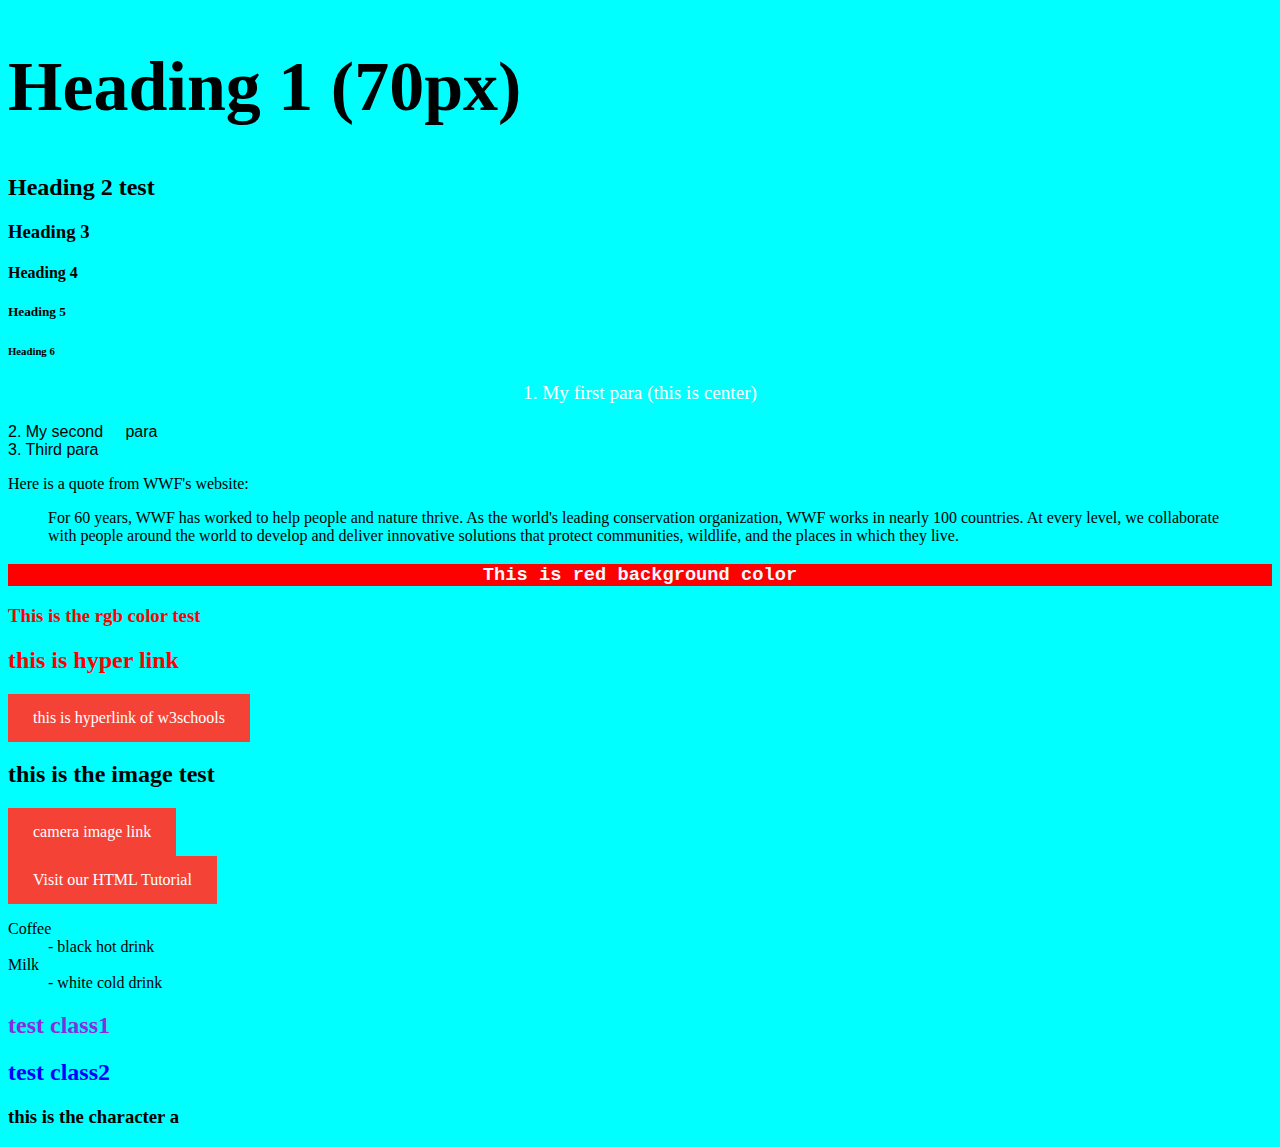
<file: Code/index.html>
<!DOCTYPE html>
<html>
    <head>
        <title>
            This is my website
        </title>
        <link rel="stylesheet" href="style.css">
        <link rel="icon" href="img/icon.png" type="image/x-icon"/>
        <meta charset="utf-8">
    </head>
    <!-- <style>
        body {background-color:bisque;}
        h3   {color:blue}
    </style> -->

    <body>
        <!-- This is heading test -->
        <h1 style="font-size:70px;"> Heading 1 (70px) </h1>
        <h2> Heading 2 test </h2>
        <h3> Heading 3 </h3>
        <h4> Heading 4 </h4>
        <h5> Heading 5 </h5>
        <h6> Heading 6 </h6>
        <p align = "center", style="font-size: larger; color: #ffffff ;">
            1. My first para (this is center)
        </p>
        <p style="font-family:'Franklin Gothic Medium', 'Arial Narrow', Arial, sans-serif;">
            2. My second &nbsp;&nbsp;&nbsp; para 
            <br>
            3. Third para
        </p>

        <p>Here is a quote from WWF's website:</p>
        <blockquote cite="http://www.worldwildlife.org/who/index.html">
            For 60 years, WWF has worked to help people and nature thrive. As the world's leading conservation organization, WWF works in nearly 100 countries. At every level, we collaborate with people around the world to develop and deliver innovative solutions that protect communities, wildlife, and the places in which they live.
        </blockquote>

        <h3 style="color: aliceblue ;background-color: red; font-family: 'Courier New', Courier, monospace;", align="center"> 
            This is red background color 
        </h3>

        <h3 style="color: #ff0000;">
            This is the rgb color test
        </h3>
        <h2 style="color: #ff0000;">this is hyper link </h2>
        <a href="https://www.w3schools.com/"  target="_blank"> this is hyperlink of w3schools </a>

        <h2>
            this is the image test
        </h2>
        <a href="img/camera.jpg" target="_blank"> camera image link</a>
        <br>
        <a href="https://www.w3schools.com/html/" title="Go to W3Schools HTML section">Visit our HTML Tutorial</a>
        
        <dl>
            <dt>Coffee</dt>
            <dd>- black hot drink</dd>
            <dt>Milk</dt>
            <dd>- white cold drink</dd>
          </dl>

        <div class="city"> 
            <h2> test class1</h2>
        </div>

        <h2 class="note"> test class2</h2>

        <h3>this is the character &#97</h3>

        
    </body>
</html>
</file>
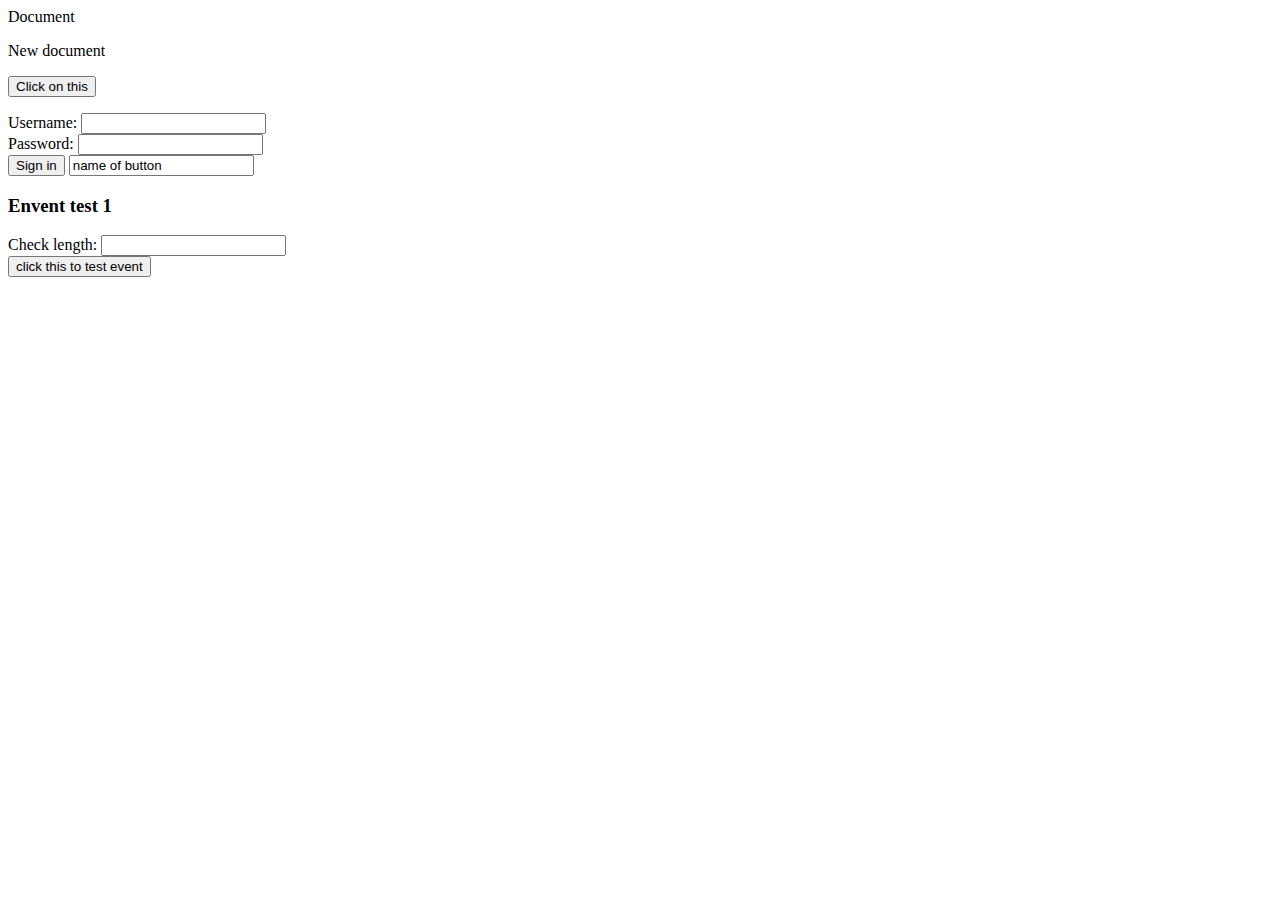
<file: project/index.html>
<!DOCTYPE <!DOCTYPE html>
<html>
	<head>
		<meta charset="utf-8">
		<meta http-equiv="X-UA-Compatible" content="IE=edge">
		<title> Basic Website </title>
		<meta name="description" content="">
		<meta name="viewport" content="width=device-width, initial-scale=1">
		<link rel="stylesheet" href="css/style.css">
		<script type="text/javascript" src="js/basic.js" ></script>
		<script>
			var button_s = document.getElementById('show-btn');
			button_s.onclick = function(){
				alert('may vua click vao nut nay');
			}
		</script>
		<script>
			function checkvalid(){
				var username = document.getElementById('username').value;
				var password = document.getElementById('password').value;

				if(username == ""){
					alert('You did not enter the username');
					return false;
				}
			}
			let node = document.getElementById('test_inner');
			node.innerHTML = "new element";
			document.getElementById('output') = node.innerHTML;

		</script>

	</head>
	<body>
		<div>
			<p id="test_inner">Document</p>
			<p id="output">New document</p>
		</div>
		<button onclick="getLocation()">Click on this</button>
		<p id="geo"></p>

		<form onsubmit="test_submit()">
			<label form="username">Username: </label>
			<input type="text" id="username" name="username"/> <br>
			<label form="password">Password: </label>
			<input type="text" id="password" name="password"/> <br>
			<input type="submit" value="Sign in" name="submit" onclick="return checkvalid()" />
			<input type="text" value="name of button" target="_blank" />
		</form>

		
		<h3>Envent test 1</h3>
		<label for="event_test">Check length:</label>
		<input type="text" id="event_test"/><br>
		<input type="button" value="click this to test event" id="even_test"/>

		<!-- event test -->
		<script>
			var obj = document.getElementById('even_test');
			obj.addEventListener('click', function(){
				alert("you just test successful this feature");
			});

		</script>



	</body>
</html>
</file>
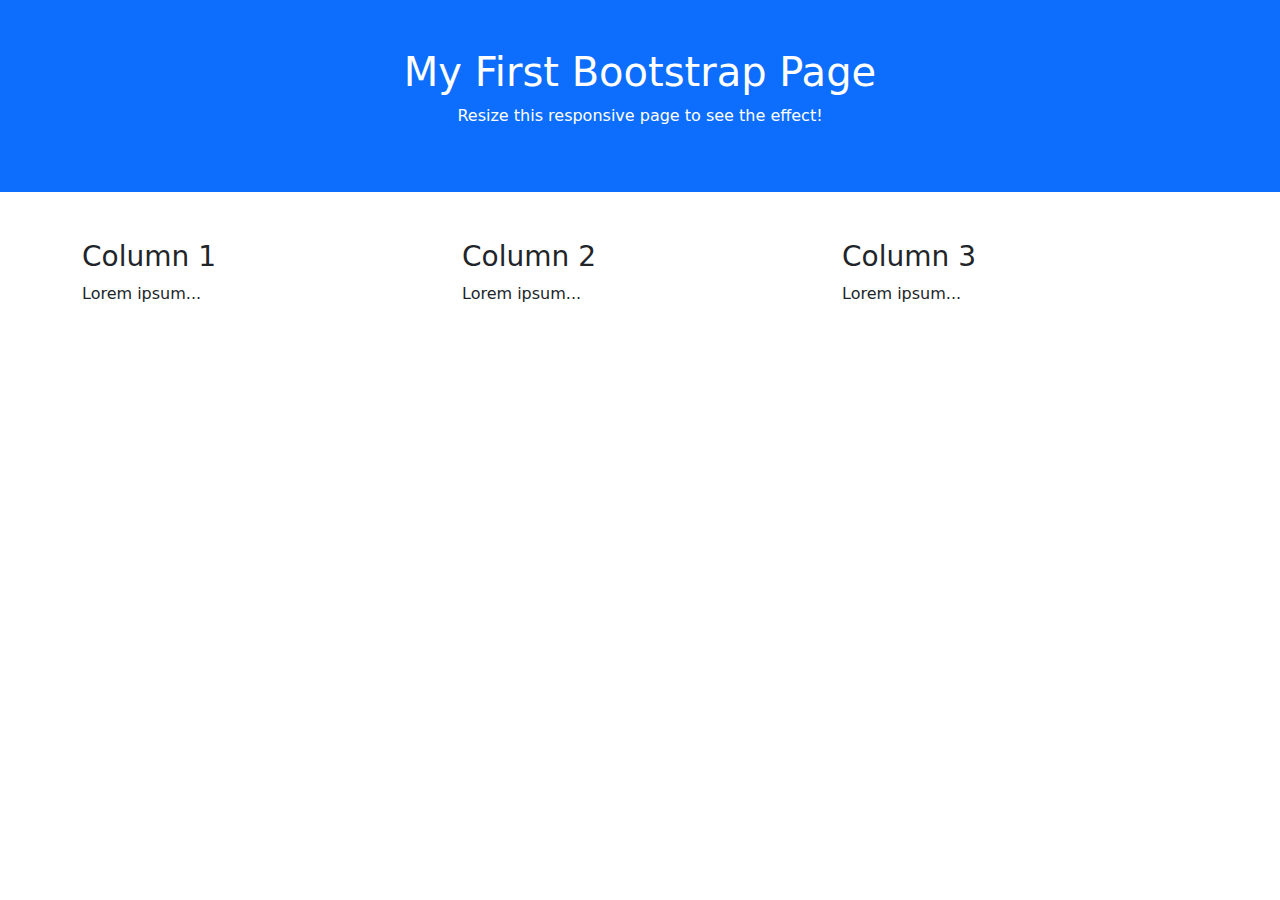
<file: Code/btrap_ex.html>
<!DOCTYPE html>
<html lang="en">
<head>
<title>Bootstrap 5 Example</title>
<meta charset="utf-8">
<meta name="viewport" content="width=device-width, initial-scale=1">
<link href="https://cdn.jsdelivr.net/npm/bootstrap@5.2.3/dist/css/bootstrap.min.css" rel="stylesheet">
<script src="https://cdn.jsdelivr.net/npm/bootstrap@5.2.3/dist/js/bootstrap.bundle.min.js"></script>
</head>
<body>

<div class="container-fluid p-5 bg-primary text-white text-center">
  <h1>My First Bootstrap Page</h1>
  <p>Resize this responsive page to see the effect!</p>
</div>

<div class="container mt-5">
  <div class="row">
    <div class="col-sm-4">
      <h3>Column 1</h3>
      <p>Lorem ipsum...</p>
    </div>
    <div class="col-sm-4">
      <h3>Column 2</h3>
      <p>Lorem ipsum...</p>
    </div>
    <div class="col-sm-4">
      <h3>Column 3</h3>
      <p>Lorem ipsum...</p>
    </div>
  </div>
</div>
</file>
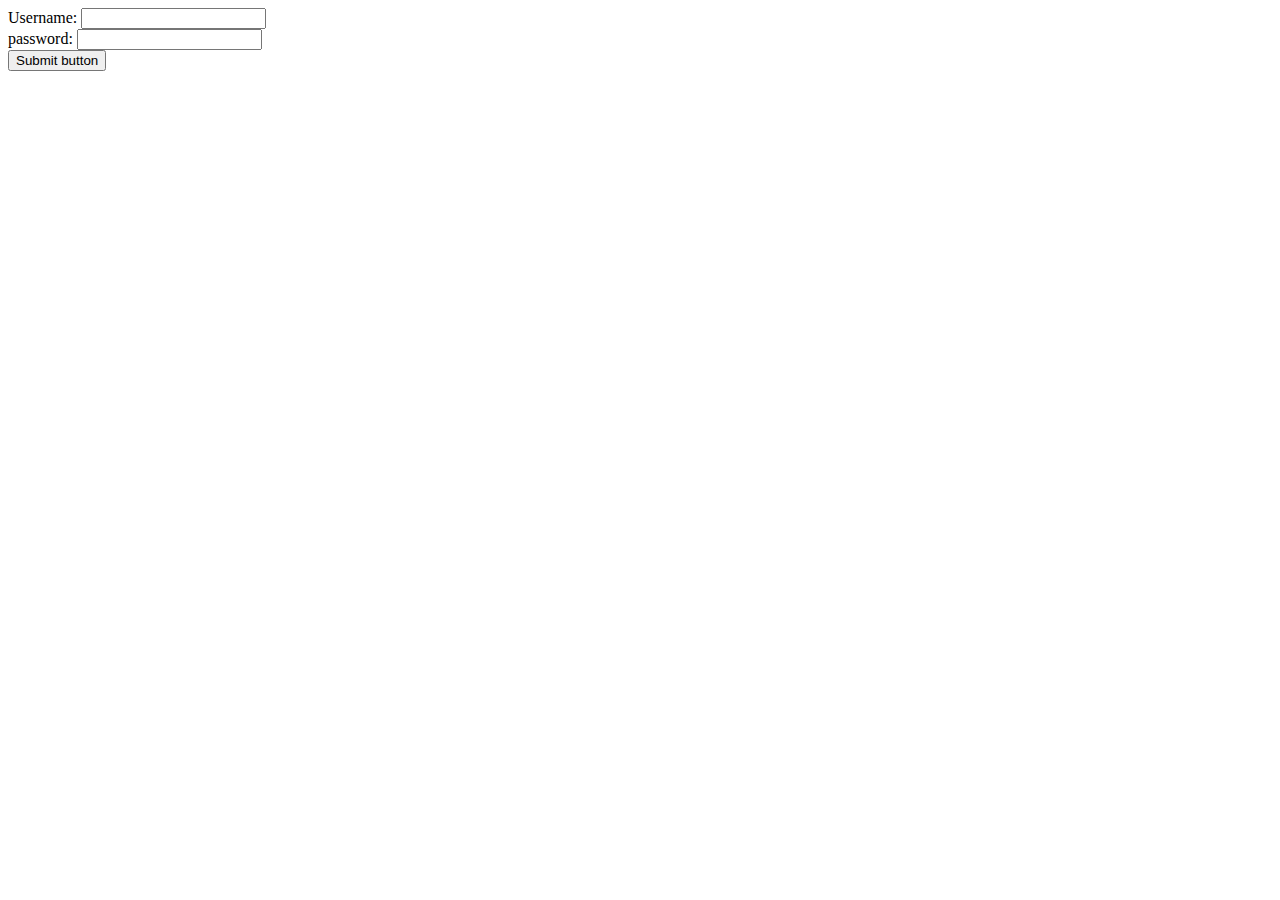
<file: exercise/checkvalid_input.html>
<!DOCTYPE <!DOCTYPE html>
<html>
    <head>
        <meta charset="utf-8">
        <meta http-equiv="X-UA-Compatible" content="IE=edge">
        <title>exercise</title>
        <meta name="description" content="">
        <meta name="viewport" content="width=device-width, initial-scale=1">
        <link rel="stylesheet" href="#">
    </head>
    <body>
        <script>
            function check(){
                var submit_button = document.getElementById('submit').value;
                var usrname = document.getElementById('username').value;
                var usrpassword = document.getElementById('password').value;

                if(usrpassword == ''  || usrname == '' || usrpassword.length < 7){
                    document.getElementById('message').innerHTML = 'Please enter the valid username and password';
                    return false;
                } else{
                    document.getElementById('message').innerHTML = 'Sucessful';
                    return true;
                }
            }

            // function reload_page(){
            //     var totalpage = window.history.length;
            //     console.log(totalpage);
            // }

            console.log('size of screen ' + window.screen.width + ' ' + window.screen.height);
            if(window.screen.width == 1536){
                console.log('true');
            }else{
                console.log('false');
            }
            console.log(Number.prototype);
            age = new Number();
            console.log(age);
            console.log(age.valueOf());
            age.name = "New browser";

            const person = {
                name: {
                    first: 'sam',
                    last: 'david'
                },
                age: 32,
                see_age: function(){
                    console.log(age);
                },
                bio(){
                    console.log(name);
                }
            };
            function logProperty(propertyName){
                console.log(person[propertyName]);
            }
            logProperty("name");
            console.log(person["age"]);

            function Studen(id){
                this.id = id;
            }
            Studen.prototype = person;
            var newStr = new Studen(10);
            console.log(Object.getPrototypeOf(newStr));


            // function object here
            function Person(_name, _age){
                this.name = _name;
                this._age = _age;
            }
            console.log(Person.prototype);
            
            Person.prototype.showAge = function (){
                console.log(this.age);
            }
            console.log(Person);

            var person1 = new Person('Adam', 19);
            console.log(person1);
            if(Object.prototype.prototype == null && Object.prototype.prototype == undefined){
                console.log(typeof Object.prototype.prototype);
            }
            console.log(Number.__proto__);

            if(Number.__proto__ == Object.getPrototypeOf(Number)){
                console.log('true');
                console.log(typeof Number.__proto__ + ' ' + typeof Object.getPrototypeOf(Number));
                console.log(Number.__proto__);
                console.log(Object.getPrototypeOf(Number));
            }

            const test_obj = new Date();
            let myObj = test_obj;

            console.log('Prototype Chain');
            do{
                myObj = Object.getPrototypeOf(myObj);
                console.log(myObj);
            }while(myObj)

            test_obj.getDate = function(){
                console.log('get date');
            }
            test_obj.getDate();

            class Example {
                somePublicMethod() {
                    this.#somePrivateMethod();
                }

                #somePrivateMethod() {
                    console.log("You called me?");
                }
            }

            const myExample = new Example();

            myExample.somePublicMethod(); // 'You called me?'

            // myExample.#somePrivateMethod(); // SyntaxError
            console.log(Object.keys(fetch));
            console.log(Object.keys(Request));
            console.log(Object.keys(Number));

            console.log(Object.getOwnPropertyNames(Document));
            
            // async function logJSONData() {
            //     const response = await fetch("C:\Users\Admin\Code\Frontend\ex\MNDlearn\learning-area\javascript\oojs\json\superheroes.json");
            //     const jsonData = await response.json();
            //     console.log(jsonData);
            // }
            const myHeader = new Headers();
            myHeader.append('Content-Type', "image/ipeg");
            console.log(myHeader.get("Content-Type"));

            let myObj_str = { name: "Chris", age: 38 };
            console.log(myObj_str);
            let myString = JSON.stringify(myObj_str);
            console.log(myString);

            // fetch API
            const fetchPromise = fetch(
                 "https://mdn.github.io/learning-area/javascript/apis/fetching-data/can-store/products.json"
            );
            console.log(fetchPromise);

            fetchPromise.then((response)=>{
                console.log(`Recieved Response ${response.status}`);
            });
            console.log('Start Request...'); // we can see that fetch() is asynchronous when start first
            
            // fetchPromise
            //     .then((response)=>response.json())
            //     .then((data)=>{console.log(data[0].name);
            // });

            console.log('inner Height: ' + window.innerHeight + ' inner Width: ' + window.innerWidth );
        </script>
        <!-- ----------------------html------------------------- -->
        <form id="myform">
            <label for="username">Username: </label>
            <input type="text" id="username" name="username"/><br>
            <label for="password">password: </label>
            <input type="password" id="password" name="password"/><br>
            <div id="message" style="color: red"></div>
            <label for="submit"></label>
            <input type="submit" value="Submit button" id="submit" onclick="return check()"/>
        </form>
        <!-- <button id="location_test" onclick="reload_page()">Click this to reload page</button> -->
        

    </body>
    </html>
</file>
<file: Code/style.css>
body{
    background-color: aqua;
}


a:link, a:visited {
  background-color: #f44336;
  color: white;
  padding: 15px 25px;
  text-align: center;
  text-decoration: none;
  display: inline-block;
}

/* a:hover, a:active {
  background-color: red;
} */
.city{
    color:blueviolet
}

.note{
    color:blue
}
</file>
<file: project/css/style.css>
table, tr, th .table{
    border: 1px solid #000000;
    border-collapse: collapse;
}

.input{
    background-color: aqua;
    padding: 3px;
    align-items: center;
}

.header{
    height: 46px;
    padding: 50px 0;
    background-color: aquamarine;
    /* border-radius: 2px; */
}

.menu_bar{
    height: 50px;
}
</file>
